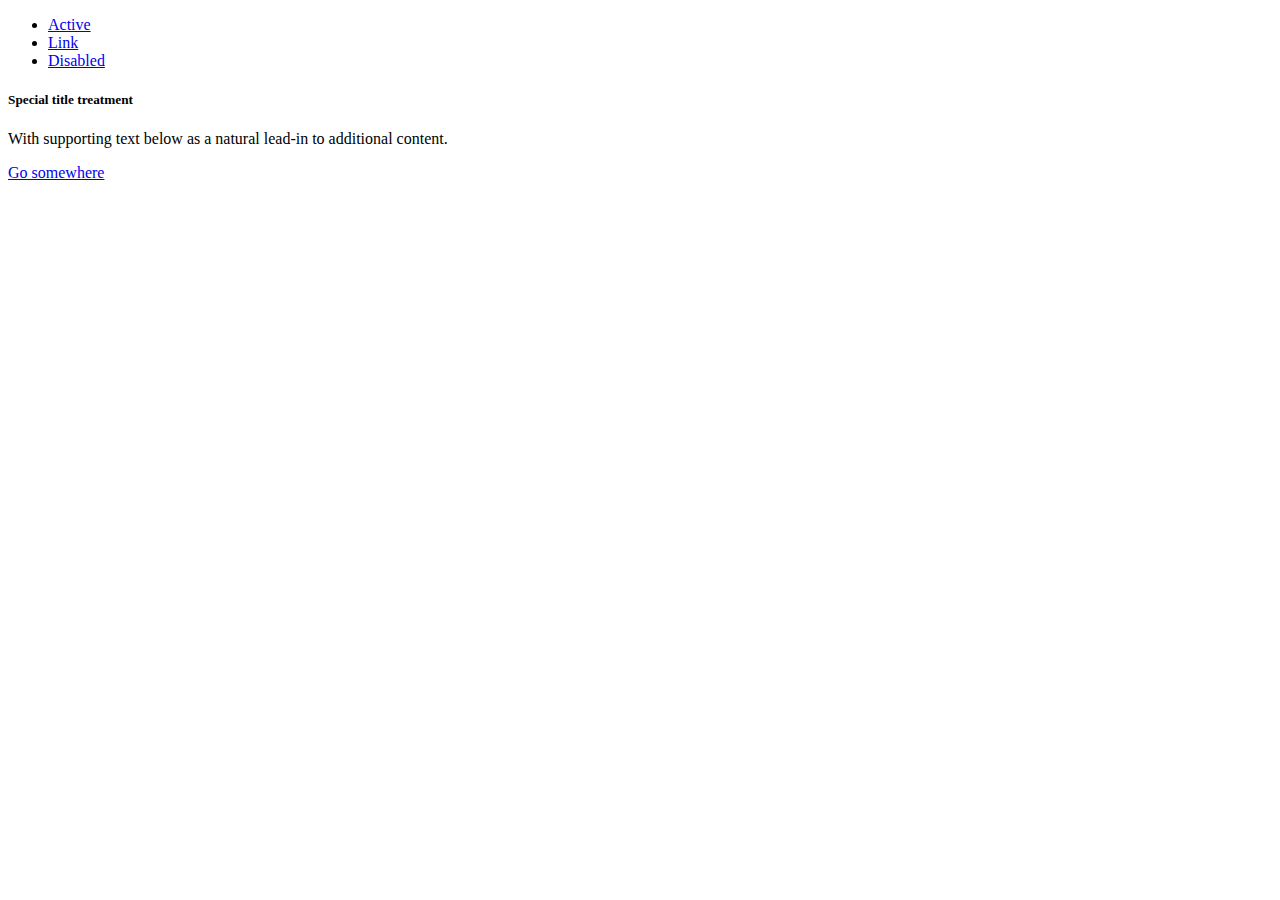
<file: about.html>
<!DOCTYPE html>
<html lang="en">
<head>
    <meta charset="UTF-8">
    <meta name="viewport" content="width=device-width, initial-scale=1.0">
    <title>Document</title>
</head>
<body>
    <div class="d-flex align-items-center justify-content-center">
        <div class="card text-center w-75">
          <div class="card-header">
            <ul class="nav nav-tabs card-header-tabs">
              <li class="nav-item">
                <a class="nav-link active" aria-current="true" href="#">Active</a>
              </li>
              <li class="nav-item">
                <a class="nav-link" href="#">Link</a>
              </li>
              <li class="nav-item">
                <a class="nav-link disabled" href="#" tabindex="-1" aria-disabled="true">Disabled</a>
              </li>
            </ul>
          </div>
          <div class="card-body">
            <h5 class="card-title">Special title treatment</h5>
            <p class="card-text">With supporting text below as a natural lead-in to additional content.</p>
            <a href="#" class="btn btn-primary">Go somewhere</a>
          </div>
        </div>
      </div>
      
</body>
</html>
</file>
